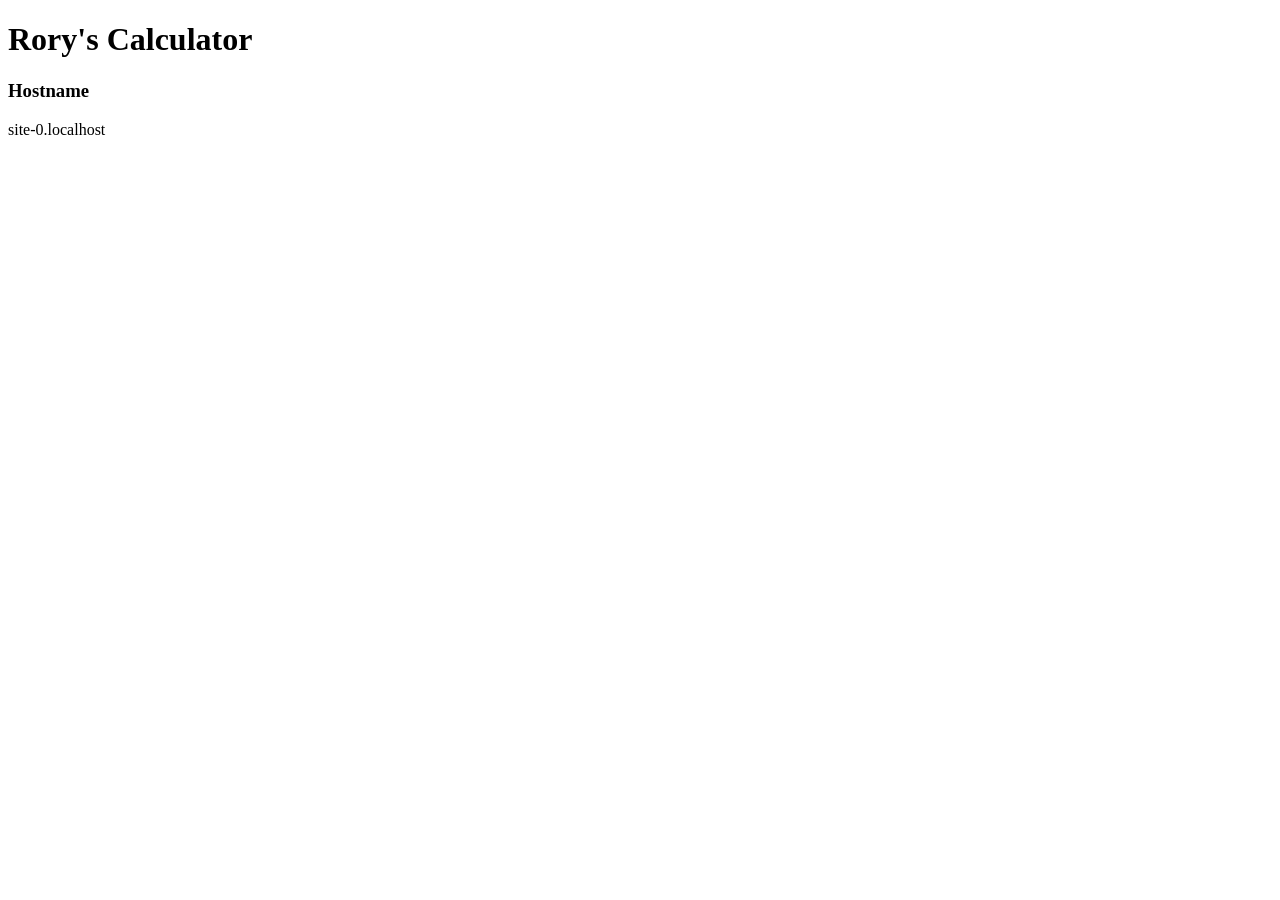
<file: public/index.html>
<!DOCTYPE html>
<html lang="en">
  <head>
    <meta charset="utf-8" />
    <link rel="icon" href="%PUBLIC_URL%/favicon.ico" />
    <meta name="viewport" content="width=device-width, initial-scale=1" />
    <meta name="theme-color" content="#000000" />
    <meta
      name="description"
      content="Web site created using create-react-app"
    />
    <link rel="apple-touch-icon" href="%PUBLIC_URL%/logo192.png" />
    <!--
      manifest.json provides metadata used when your web app is installed on a
      user's mobile device or desktop. See https://developers.google.com/web/fundamentals/web-app-manifest/
    -->
    <link rel="manifest" href="%PUBLIC_URL%/manifest.json" />
    <!--
      Notice the use of %PUBLIC_URL% in the tags above.
      It will be replaced with the URL of the `public` folder during the build.
      Only files inside the `public` folder can be referenced from the HTML.

      Unlike "/favicon.ico" or "favicon.ico", "%PUBLIC_URL%/favicon.ico" will
      work correctly both with client-side routing and a non-root public URL.
      Learn how to configure a non-root public URL by running `npm run build`.
    -->
    <title>My App</title>
  </head>
  <body>
    <noscript>You need to enable JavaScript to run this app.</noscript>
    <h1>Rory's Calculator</h1>
    
            <div id="root"></div>
         
    <h3>Hostname</h3>
    <p id="host"></p>
    <!--
      This HTML file is a template.
      If you open it directly in the browser, you will see an empty page.

      You can add webfonts, meta tags, or analytics to this file.
      The build step will place the bundled scripts into the <body> tag.

      To begin the development, run `npm start` or `yarn start`.
      To create a production bundle, use `npm run build` or `yarn build`.
    -->
    <script>
      let hostname = location.hostname;
      document.getElementById("host").innerHTML = hostname;
    </script>
  </body>
</html>
</file>
